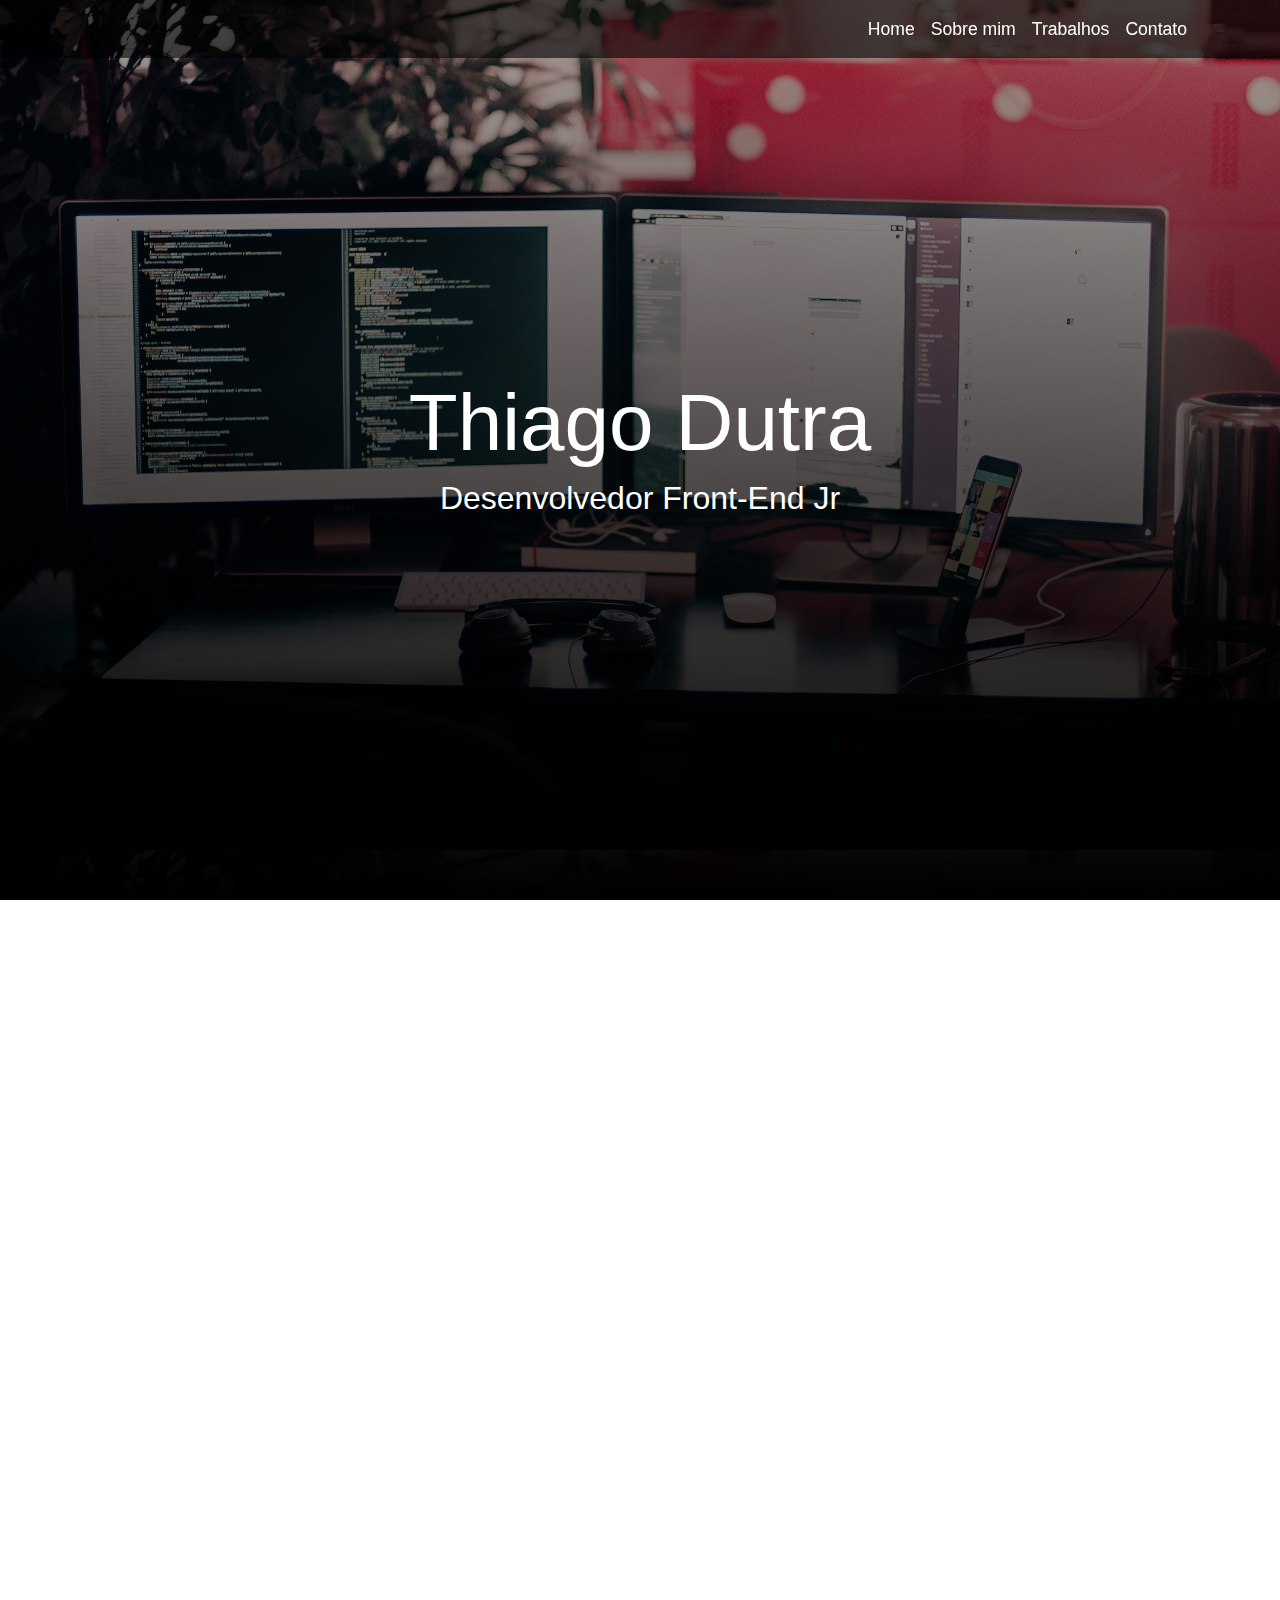
<file: index.html>
<!DOCTYPE html>
<html lang="pt-br">

<head>
    <meta charset="UTF-8">
    <meta name="viewport" content="width=device-width, initial-scale=1.0">
    <link rel="stylesheet" type="text/css" href="./css/bootstrap.css">
    <link rel="stylesheet" type="text/css" href="./css/style.css">
    <link rel="stylesheet" href="https://use.fontawesome.com/releases/v5.3.1/css/all.css"
        integrity="sha384-mzrmE5qonljUremFsqc01SB46JvROS7bZs3IO2EmfFsd15uHvIt+Y8vEf7N7fWAU" crossorigin="anonymous">
    <title>Thiago Dutra</title>
</head>

<body>
    <!--menu-start-->
    <header>
        <nav class="navbar navbar-expand-lg fixed-top navbar-transparent navbar-dark">
            <div class="container">
                <a class="navbar-brand h1 mb-0" href="#home">
                    <i class="fas fa-laptop-code fa-2x"></i>
                </a>
                <button class="navbar-toggler" type="buttom" data-toggle="collapse" data-target="#navbarSite">
                    <span class="navbar-toggler-icon"></span>
                </button>
                <div class="collapse navbar-collapse" id="navbarSite">
                    <ul class="navbar-nav ml-auto">
                        <li class="nav-item">
                            <a class="nav-link custom" href="#home">Home</a>
                        </li>
                        <li class="nav-item">
                            <a class="nav-link custom" href="#about">Sobre mim</a>
                        </li>
                        <li class="nav-item">
                            <a class="nav-link custom" href="#work">Trabalhos</a>
                        </li>
                        <li class="nav-item">
                            <a class="nav-link custom" href="#contact">Contato</a>
                        </li>
                    </ul>
                </div>
            </div>
        </nav>
    </header>
    <!--end-of-menu-->
    <!----------------------------------------------------------------------------->
    <!--hero-start-->
    <section id="home" class="t-height d-flex">
        <div class="container align-self-center capa">
            <div class="row">
                <div class="col-md-12 text-center">
                    <h1>Thiago Dutra</h1>
                    <h3>Desenvolvedor Front-End Jr</h3>
                </div>
            </div>
        </div>
    </section>
    <!--end-of-hero-->
    <!----------------------------------------------------------------------------->
    <!---about--->
    <section id="about" class="bg-secondary ">
        <div class="container">
            <div class="row">
                <div class="col-md-6 im d-none d-sm-block">
                    <img src="./img/karl-pawlowicz-gbRaa67fEPo-unsplash (3).jpg" class="img-fluid">
                </div>
                <div class="col-md-6 text-center align-self-center title1">
                    <h3>Sobre mim</h3><br>
                    <p class="text-justify abt">
                        Formado em analise e desenvolvimento de sistemas,
                        pela faculdade Impacta em Dezembro de 2019.
                        Morador de São paulo, capital.
                        Atuando na area de T.I desde 2018, decidi me dedicar ao desenvolvimento
                        Front-End, em 2019, desde então, venho aprimorando e aplicando meus
                        conhecimentos tecnicos.
                    </p><br>
                    <h3>Conhecimentos</h3>
                    <p class="abt">
                        HTML5, CSS3, bootstrap4, javascript, Jquery, Reactjs e Git/Github
                    </p>
                </div>
            </div>
        </div>
    </section>
    <!---about--->
    <!----------------------------------------------------------------------------->
    <!---my works--->
    <section id="work">
        <div class="container my-4">
            <div class="row">
                <div class="col-md-12 text-center my-4">
                    <h3>Meus Trabalhos</h3>
                </div>
                <div class="col-md-4">
                    <div class="card shadow-lg  rounded">
                        <img src="./img/fotodoporti.png" class="card-img-top">
                        <div class="card-body">
                            <h5 class="card-title text-center">Monitor de doações</h5>
                        </div>
                    </div>
                </div>
                <div class="col-md-4">
                    <div class="card shadow-lg rounded">
                        <img src="./img/drums.png" class="card-img-top">
                        <div class="card-body">
                            <h5 class="card-title text-center">Bateria digital</h5>
                        </div>
                    </div>
                </div>
                <div class="col-md-4">
                    <div class="card shadow-lg rounded">
                        <img src="./img/previsao.png" class="card-img-top">
                        <div class="card-body">
                            <h5 class="card-title text-center">Previsão do tempo</h5>
                        </div>
                    </div>
                </div>
            </div>

        </div>
    </section>
    <!---work--->
    <!----------------------------------------------------------------------------->
    <!---contact--->
    <footer id="contact">
        <div class="container">
            <div class="row">
                <div class="col-md-12 text-center mt-4 mb-1">
                    <h3>Entre em contato</h3>
                </div>
                <div class="col-md-4 contact text-center">
                    <i class="far fa-envelope fa-3x"></i>
                    <p><span class="ct">thiago.silva2210@outlook.com</span></p>
                </div>
                <div class="col-md-4 contact text-center">
                    <i class="fab fa-whatsapp fa-3x"></i>
                    <p><span class="ct">(11)96649-6164</span></p>
                </div>
                <div class="col-md-3 contact text-center pt-3">
                    <a href="https://github.com/thiagosilvadtr" target="blank">
                        <i class="fab fa-github-square fa-4x"></i>
                    </a>
                    <a href="https://www.linkedin.com/in/thiago-da-silva-dutra-204483186/" target="blank">
                        <i class="fab fa-linkedin fa-4x"></i>
                    </a>
                </div>
            </div>
        </div>
    </footer>
    <!---contact--->

    <script type="text/javascript" src="./js/jquery.js"></script>
    <script type="text/javascript" src="./js/bootstrap.js"></script>
    <script type="text/javascript" src="./js/custom.js"></script>
</body>

</html>
</file>
<file: css/style.css>
html,
body{
    height: 100%;
    overflow-x: hidden;
}

nav.navbar-transparent, footer {
    background: rgba(0, 0, 0, 0.6);
}

.t-height{
    height: 100%;
    width: 100%;
    background: linear-gradient(rgba(0,0,0,0.3), rgba(0,0,0,3)), url(../img/computer-1245714_1920.jpg),
    no-repeat center center fixed;
    background-size: 100%;
    color: white;
    
}

.navbar-nav .nav-item .nav-link, .title1{
    color: white;
}

.navbar-nav .nav-item .nav-link:hover{
    text-decoration: underline;
    
}


h1,h3{
    font-weight: 300;
    
}


.contact{
    margin: 40px auto;
}

.ct{
    font-size: 1.25em;
}

.card{
    transition: .5s;
}

.card-img-top, .card:hover{
    background: rgba(0, 0, 0, .6);
}

.card-img-top{
    width: 100%;
    height: 100%;
}

.card:hover{
    transform: scale(1.1);
    cursor: pointer;
    transition: .5s;
}

.im{
    width: 20%;
}



/*Dispositivos extra small (telefones em modo retrato, com menos de 576px)*/
@media (max-width: 575.98px) {
    h1{
        font-size: 1.9em;
    }

    h3{
        font-size: 1.2em;
    }

    .contact{
        margin: 10px auto;
    }

    .col-md-6 .abt{

        letter-spacing: -0.05em;
    }

    .col-md-4{
        margin: 7px 0;
    }

    .title1{
        margin: 15px 0;
    }

    .t-height{
        height: 90%;
        background-image: linear-gradient(rgba(0,0,0,0.3), rgba(0,0,0,3)), url(../img/computer-bk-mobil.jpg),
        no-repeat center center fixed;
        background-size: cover;
        color: white;
    }

}

/* Dispositivos small (telefones em modo paisagem, com 576px ou mais)*/
@media (min-width: 576px) and (max-width: 767.98px) {
    h1{
        font-size: 2em;
    }

}

/*Dispositivos médios (tablets com 768px ou mais)*/
@media (min-width: 768px) and (max-width: 991.98px) {
    h1{
        font-size: 3em;
    }
    .ct{
        font-size: 1.2em;
    }

}

/* Dispositivos large (desktops com 992px ou mais)*/
@media (min-width: 992px) and (max-width: 1199.98px) {
    h1{
        font-size: 4em;
    }
}

/* Dispositivos extra large (desktops grandes com 1200px ou mais)*/
@media (min-width: 1200px) {
    h1{
        font-size: 5em;
    }

    h3{
        font-size: 2em;
    }

    .nav-link{
        font-size: 1.1em;
    }

    .text-justify{
        font-size: 3.4em;
    }

    .ct{
        font-size: 1.4em;
    }

    .col-md-6 .abt{
        font-size: 1.4em;
        letter-spacing: -0.05em;
    }

    .col-md-3 .fab i{
        width: 70px;
    }
}
</file>
